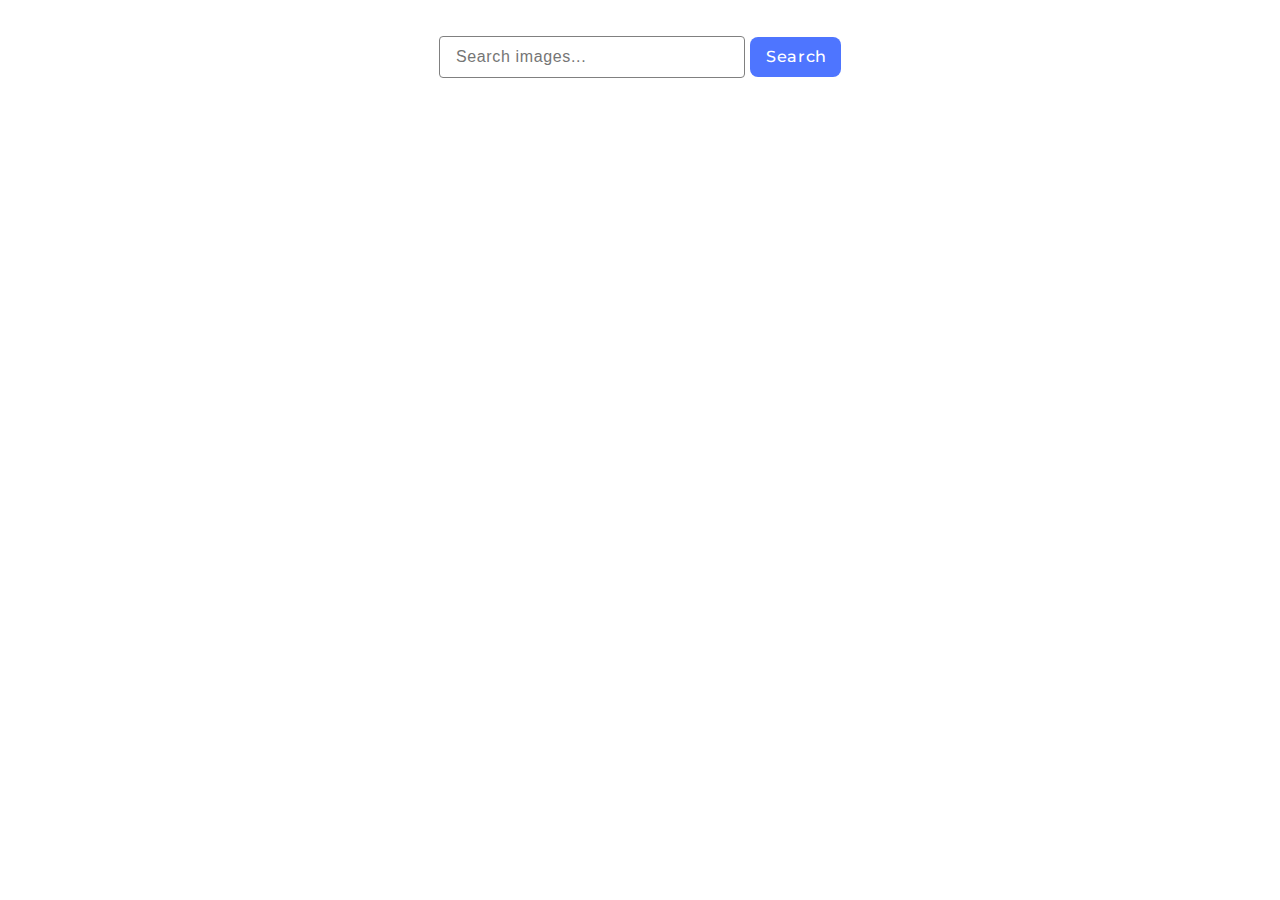
<file: src/index.html>
<!DOCTYPE html>
<html lang="en">
  <head>
    <meta charset="UTF-8" />
    <link rel="icon" type="image/svg+xml" href="/favicon.svg" />
    <meta name="viewport" content="width=device-width, initial-scale=1.0" />
    <title>Goit-js-hw-11</title>
    <link
      rel="stylesheet"
      href="https://cdnjs.cloudflare.com/ajax/libs/modern-normalize/3.0.1/modern-normalize.min.css"
      integrity="sha512-q6WgHqiHlKyOqslT/lgBgodhd03Wp4BEqKeW6nNtlOY4quzyG3VoQKFrieaCeSnuVseNKRGpGeDU3qPmabCANg=="
      crossorigin="anonymous"
      referrerpolicy="no-referrer"
    />
    <link rel="preconnect" href="https://fonts.googleapis.com" />
    <link rel="preconnect" href="https://fonts.gstatic.com" crossorigin />
    <link
      href="https://fonts.googleapis.com/css2?family=Montserrat:ital,wght@0,100..900;1,100..900&display=swap"
      rel="stylesheet"
    />
    <link rel="stylesheet" href="./css/styles.css" />
  </head>
  <body>
    <div class="container">
      <form class="form">
        <div>
          <label class="label-search">
            <input
              class="input-search"
              type="text"
              name="search-text"
              placeholder="Search images..."
              required
            />
          </label>

          <button type="submit" class="btn-search">Search</button>
        </div>
      </form>
      <div class="loader-wrapper">
        <span class="loader"></span>
      </div>

      <ul class="gallery"></ul>
    </div>
    <script type="module" src="./main.js"></script>
  </body>
</html>
</file>
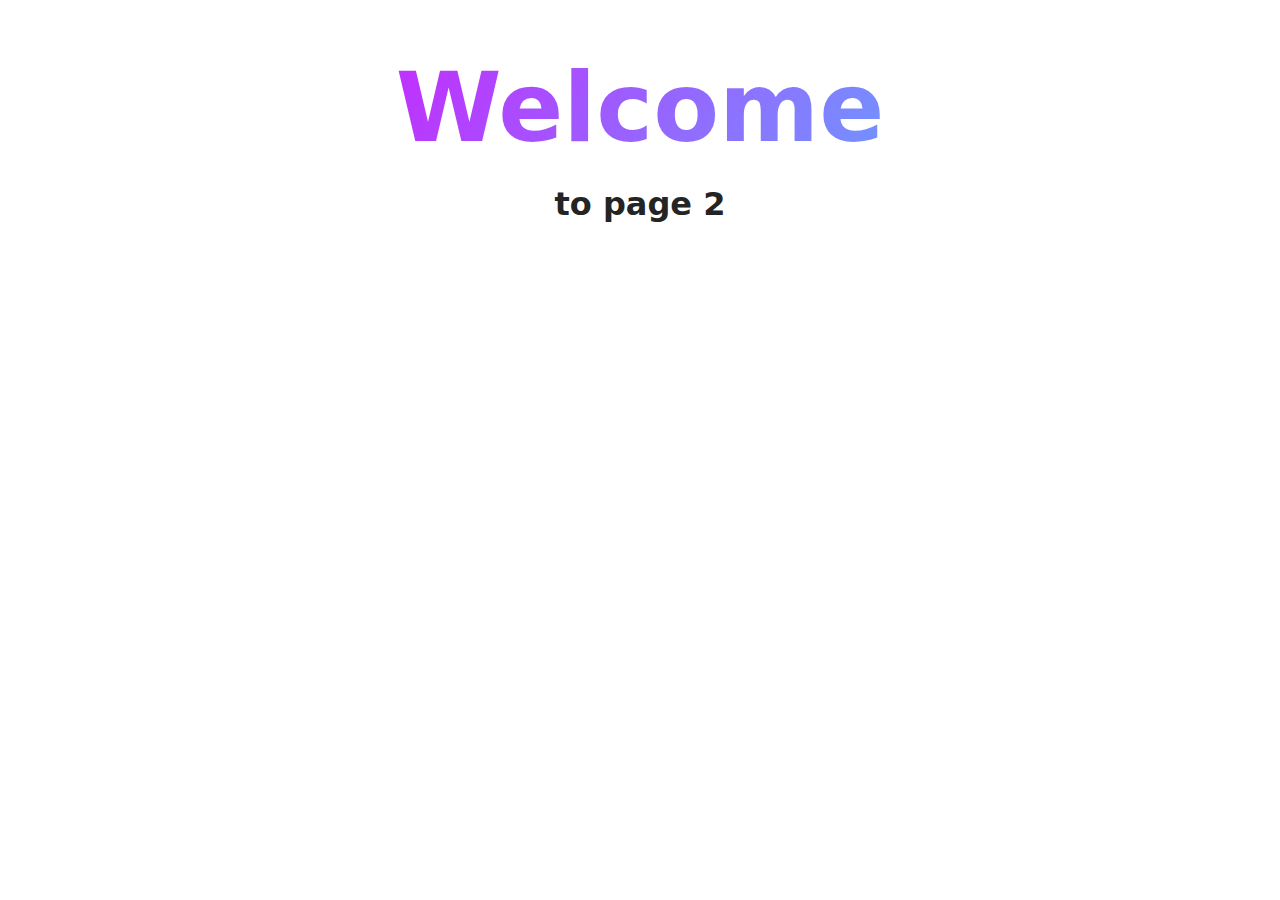
<file: src/page-2.html>
<!DOCTYPE html>
<html lang="en">
  <head>
    <meta charset="UTF-8" />
    <meta http-equiv="X-UA-Compatible" content="IE=edge" />
    <meta name="viewport" content="width=device-width, initial-scale=1.0" />
    <title>Page 2</title>
    <link rel="stylesheet" href="./css/styles.css" />
  </head>
  <body>
    <load
      src="./partials/header.html"
      icon-path="./img/sprite.svg#logo"
      highlight-act="active"
    />

    <main>
      <div class="container">
        <h1 class="main-title">
          <span class="main-title-gradient">Welcome</span> to page 2
        </h1>
        <load src="./partials/back-link.html" />
      </div>
    </main>

    <load src="./partials/footer.html" />
  </body>
</html>
</file>
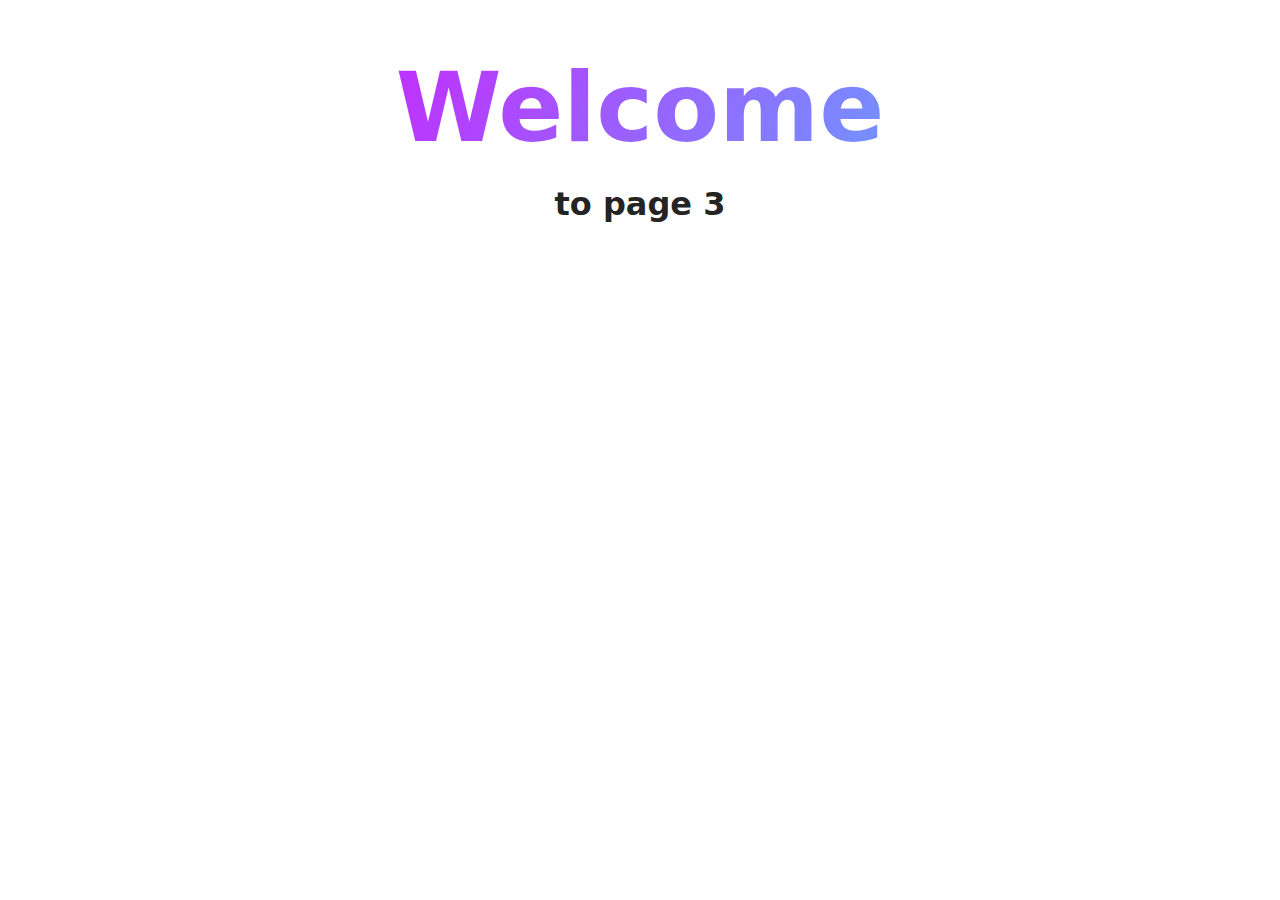
<file: src/page-3.html>
<!DOCTYPE html>
<html lang="en">
  <head>
    <meta charset="UTF-8" />
    <meta http-equiv="X-UA-Compatible" content="IE=edge" />
    <meta name="viewport" content="width=device-width, initial-scale=1.0" />
    <title>Page 3</title>
    <link rel="stylesheet" href="./css/styles.css" />
  </head>
  <body>
    <load
      src="./partials/header.html"
      icon-path="./img/sprite.svg#logo"
      highlight-curr="active"
    />

    <main>
      <div class="container">
        <h1 class="main-title">
          <span class="main-title-gradient">Welcome</span> to page 3
        </h1>
        <load src="./partials/back-link.html" />
      </div>
    </main>

    <load src="./partials/footer.html" />
  </body>
</html>
</file>
<file: src/css/styles.css>
/**
  |============================
  | include css partials with
  | default @import url()
  |============================
*/
/* Common styles */
@import url('./reset.css');
@import url('./base.css');
@import url('./container.css');
@import url('./animations.css');

/* Sections style */
@import url('./header.css');
@import url('./vite-promo.css');
@import url('./badges.css');
@import url('./back-link.css');
@import url('./footer.css');

/* _______________ */
.container {
  max-width: 1158px;
  padding: 36px 15px;
  margin: 0 auto;
}

.gallery {
  display: flex;
  flex-wrap: wrap;
  align-items: center;
  justify-content: center;
  gap: 24px;
}

.gallery-item {
  display: flex;
  flex-direction: column;
  align-items: center;
  flex-basis: calc((100% - 48px) / 3);
  overflow: hidden;
  border: 1px solid #808080;
}

.gallery-link {
  display: block;
  width: 100%;
  height: 200px;
}

.gallery-img {
  object-fit: cover;
}

.form {
  display: flex;
  justify-content: center;
  align-items: center;
  gap: 8px;
  margin-bottom: 32px;
}

.input-search {
  border-radius: 4px;
  min-width: 272px;
  padding: 8px 16px;
  background-color: #ffffff;
  border: 1px solid #808080;

  font-size: 16px;
  line-height: 1.5;
  letter-spacing: 0.04em;
  color: #808080;
  outline: none;
}

.input-search:hover {
  border: 1px solid #000000;
}

.input-search:focus,
.input-search:active {
  border: 1px solid #4e75ff;
}

.btn-search {
  border-radius: 8px;
  border: none;
  padding: 8px 16px;
  width: 91px;
  height: 40px;
  background: #4e75ff;

  font-family: 'Montserrat';
  font-weight: 500;
  font-size: 16px;
  line-height: 1.5;
  letter-spacing: 0.04em;
  color: #ffffff;
}

.btn-search:hover {
  background: #6c8cff;
}

.info {
  display: flex;
  width: 100%;
  justify-content: space-around;
  align-items: center;
  padding: 4px 0;
}

.info-colum {
  display: flex;
  flex-direction: column;
  align-items: center;
  justify-content: center;
}

.info-title {
  font-weight: 600;
  font-size: 12px;
  line-height: 1.33;
  letter-spacing: 0.04em;
}

.info-value {
  font-size: 12px;
  line-height: 2;
  letter-spacing: 0.04em;
}

.iziToast > .iziToast-close {
  opacity: 0.8;
  filter: brightness(0) invert(1);
}

.iziToast > .iziToast-body .iziToast-message {
  font-size: 16px !important;
  text-align: center !important;
}
</file>
